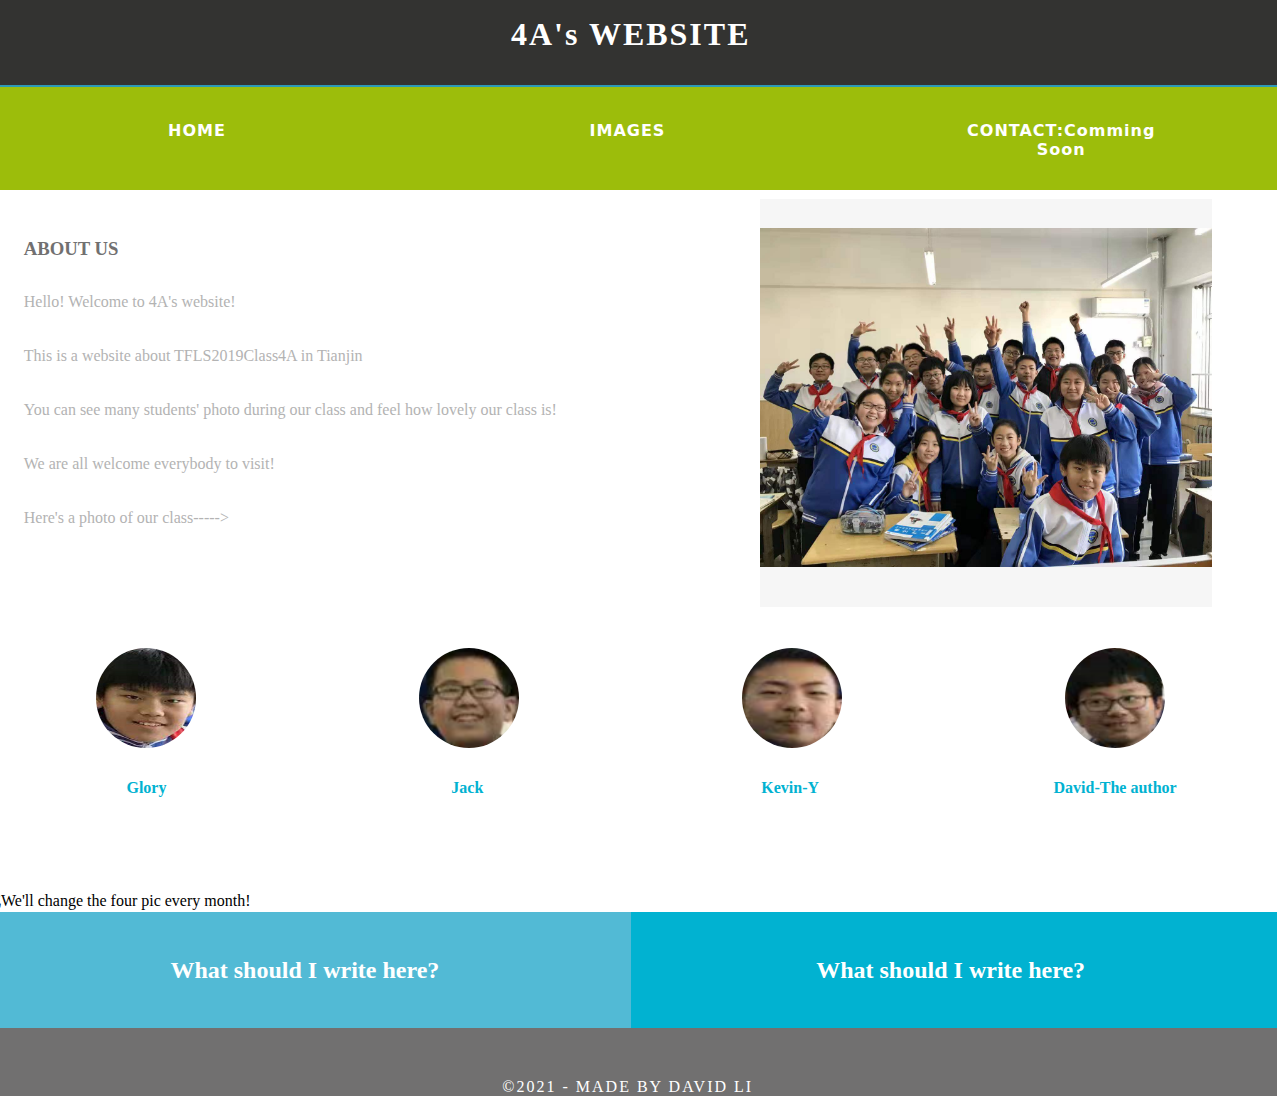
<file: index.html>
<!doctype html>
<html>
<head>
<meta charset="utf-8">
<meta http-equiv="X-UA-Compatible" content="IE=edge">
<meta name="viewport" content="width=device-width, initial-scale=1">
<title>My website</title>
<link href="css/multiColumnTemplate.css" rel="stylesheet" type="text/css">
<style>a{ color: inherit;}</style>
<!-- HTML5 shim and Respond.js for IE8 support of HTML5 elements and media queries -->
<!-- WARNING: Respond.js doesn't work if you view the page via file:// -->
<!--[if lt IE 9]>
      <script src="https://oss.maxcdn.com/html5shiv/3.7.2/html5shiv.min.js"></script>
      <script src="https://oss.maxcdn.com/respond/1.4.2/respond.min.js"></script>
    <![endif]-->
</head>
<body>
<div class="container">
  <header>
    <div class="primary_header">
      <h1 class="title"> 4A's WEBSITE</h1>
    </div>
    <nav class="secondary_header" id="menu">
      <ul>
        <li><a href='index.html' class="link_stlye">HOME&nbsp;</a></li>
		  
		  <li><a href='img.html' class="link_stlye">IMAGES&nbsp;</a></li>
        
        <li>CONTACT:Comming Soon</li>
      </ul>
    </nav>
  </header>
  <section>
    <h2 class="noDisplay">Main Content</h2>
    <article class="left_article">
      <h3>ABout US</h3>
      <p>Hello! Welcome to 4A's website!&nbsp; &nbsp;</p>
      <p>This is a website about TFLS2019Class4A in Tianjin&nbsp;</p>
<p>You can see many students' photo during our class and feel how lovely our class is!</p>
<p>We are all welcome everybody to visit!</p>
      <p>Here's a photo of our class-----&gt;&nbsp;</p>
    </article>
    <aside class="right_article"><img src="images/wholeclass.jpg" alt="" width="1440" height="810" class="placeholder"/> </aside>
  </section>
  <div class="row">
    <div class="columns">
      <p class="thumbnail_align"> <img src="images/xwhy.png" alt="" class="thumbnail"/> </p>
      <h4>Glory</h4>
      <p>&nbsp;</p>
    </div>
    <div class="columns">
      <p class="thumbnail_align"> <img src="images/zyq.png" alt="" class="thumbnail"/> </p>
      <h4>Jack&nbsp;</h4>
      <p>&nbsp;</p>
    </div>
    <div class="columns">
      <p class="thumbnail_align"> <img src="images/yyc.png" alt="" class="thumbnail"/> </p>
      <h4>Kevin-Y&nbsp;</h4>
      <p>&nbsp;</p>
    </div>
	  
    <div class="columns">
      <p class="thumbnail_align"> <img src="images/lhx.png" alt="" class="thumbnail"/> </p>
      <h4>David-The author</h4>
      <p>&nbsp;</p>
    </div>
  </div>
  <div>此We'll change the four pic every month!</div>
  <div class="row blockDisplay">
    <div class="column_half left_half">
      <h2 class="column_title">What should I write here?&nbsp;</h2>
    </div>
    <div class="column_half right_half">
      <h2 class="column_title">What should I write here?&nbsp;</h2>
    </div>
  </div>
  <div class="social">
    
	
  </div>
  <footer class="secondary_header footer">
    <div class="copyright">&copy;2021 - <strong>made by david li&nbsp;</strong></div>
  </footer>
</div>
</body>
</html>
</file>
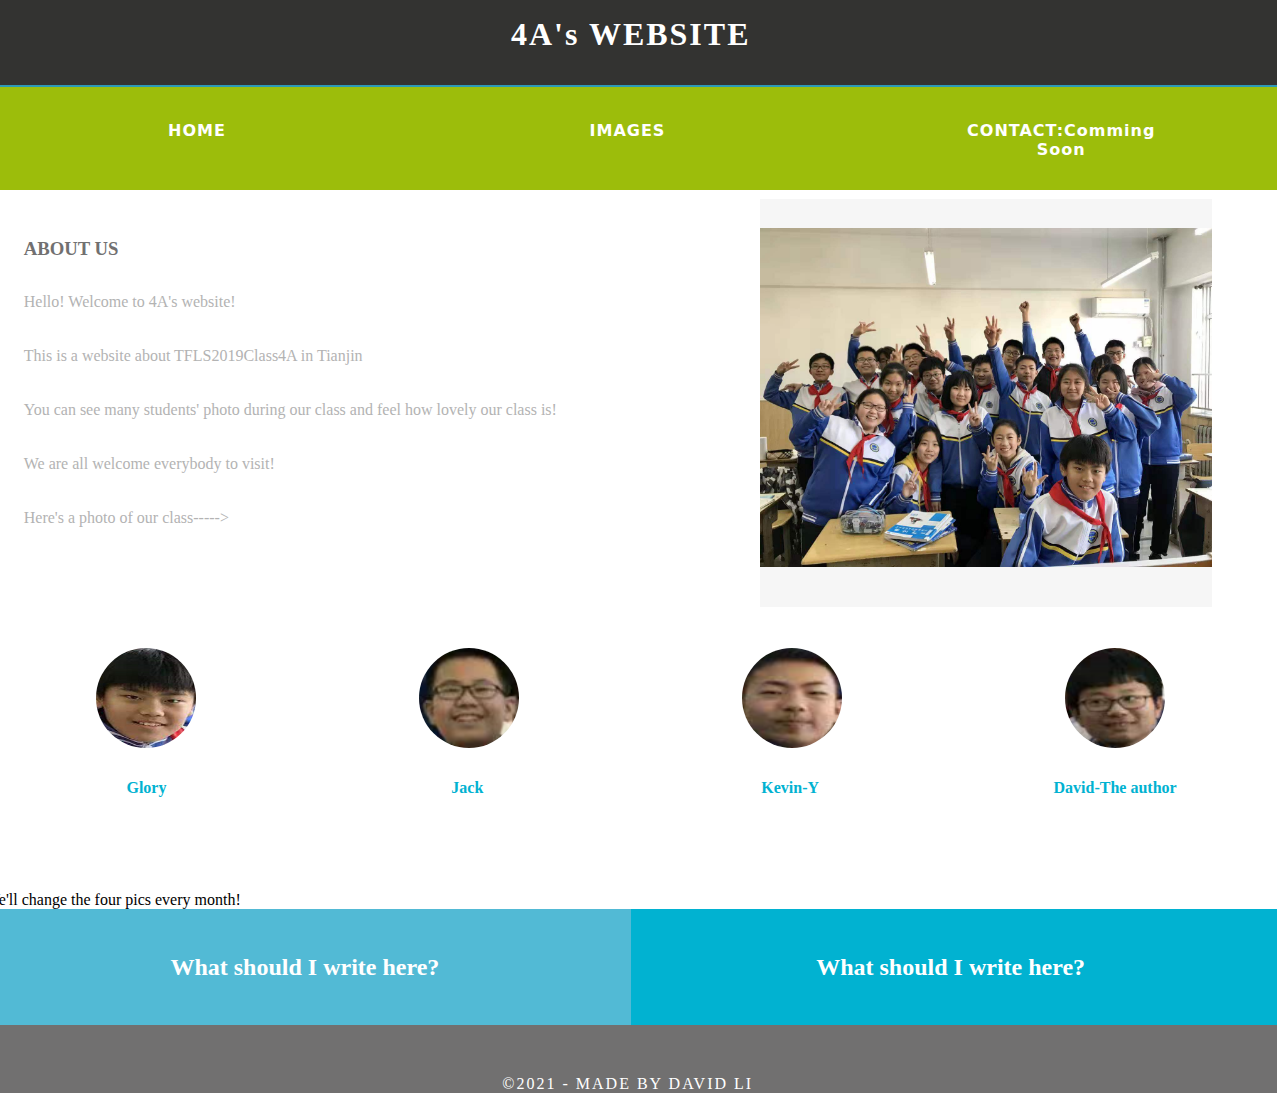
<file: docs/index.html>
<!doctype html>
<html>
<head>
<meta charset="utf-8">
<meta http-equiv="X-UA-Compatible" content="IE=edge">
<meta name="viewport" content="width=device-width, initial-scale=1">
<title>My website</title>
<link href="css/multiColumnTemplate.css" rel="stylesheet" type="text/css">
<style>a{ color: inherit;}</style>
<!-- HTML5 shim and Respond.js for IE8 support of HTML5 elements and media queries -->
<!-- WARNING: Respond.js doesn't work if you view the page via file:// -->
<!--[if lt IE 9]>
      <script src="https://oss.maxcdn.com/html5shiv/3.7.2/html5shiv.min.js"></script>
      <script src="https://oss.maxcdn.com/respond/1.4.2/respond.min.js"></script>
    <![endif]-->
</head>
<body>
<div class="container">
  <header>
    <div class="primary_header">
      <h1 class="title"> 4A's WEBSITE</h1>
    </div>
    <nav class="secondary_header" id="menu">
      <ul>
        <li><a href='index.html' class="link_stlye">HOME&nbsp;</a></li>
		  
		  <li><a href='img.html' class="link_stlye">IMAGES&nbsp;</a></li>
        
        <li>CONTACT:Comming Soon</li>
      </ul>
    </nav>
  </header>
  <section>
    <h2 class="noDisplay">Main Content</h2>
    <article class="left_article">
      <h3>ABout US</h3>
      <p>Hello! Welcome to 4A's website!&nbsp; &nbsp;</p>
      <p>This is a website about TFLS2019Class4A in Tianjin&nbsp;</p>
<p>You can see many students' photo during our class and feel how lovely our class is!</p>
<p>We are all welcome everybody to visit!</p>
      <p>Here's a photo of our class-----&gt;&nbsp;</p>
    </article>
    <aside class="right_article"><img src="images/wholeclass.jpg" alt="" width="1440" height="810" class="placeholder"/> </aside>
  </section>
  <div class="row">
    <div class="columns">
      <p class="thumbnail_align"> <img src="images/xwhy.png" alt="" class="thumbnail"/> </p>
      <h4>Glory</h4>
      <p>&nbsp;</p>
    </div>
    <div class="columns">
      <p class="thumbnail_align"> <img src="images/zyq.png" alt="" class="thumbnail"/> </p>
      <h4>Jack&nbsp;</h4>
      <p>&nbsp;</p>
    </div>
    <div class="columns">
      <p class="thumbnail_align"> <img src="images/yyc.png" alt="" class="thumbnail"/> </p>
      <h4>Kevin-Y&nbsp;</h4>
      <p>&nbsp;</p>
    </div>
	  
    <div class="columns">
      <p class="thumbnail_align"> <img src="images/lhx.png" alt="" class="thumbnail"/> </p>
      <h4>David-The author</h4>
      <p>&nbsp;</p>
    </div>
  </div>
  <div>We'll change the four pics every month!</div>
  <div class="row blockDisplay">
    <div class="column_half left_half">
      <h2 class="column_title">What should I write here?&nbsp;</h2>
    </div>
    <div class="column_half right_half">
      <h2 class="column_title">What should I write here?&nbsp;</h2>
    </div>
  </div>
  <div class="social">
    
	
  </div>
  <footer class="secondary_header footer">
    <div class="copyright">&copy;2021 - <strong>made by david li&nbsp;</strong></div>
  </footer>
</div>
</body>
</html>
</file>
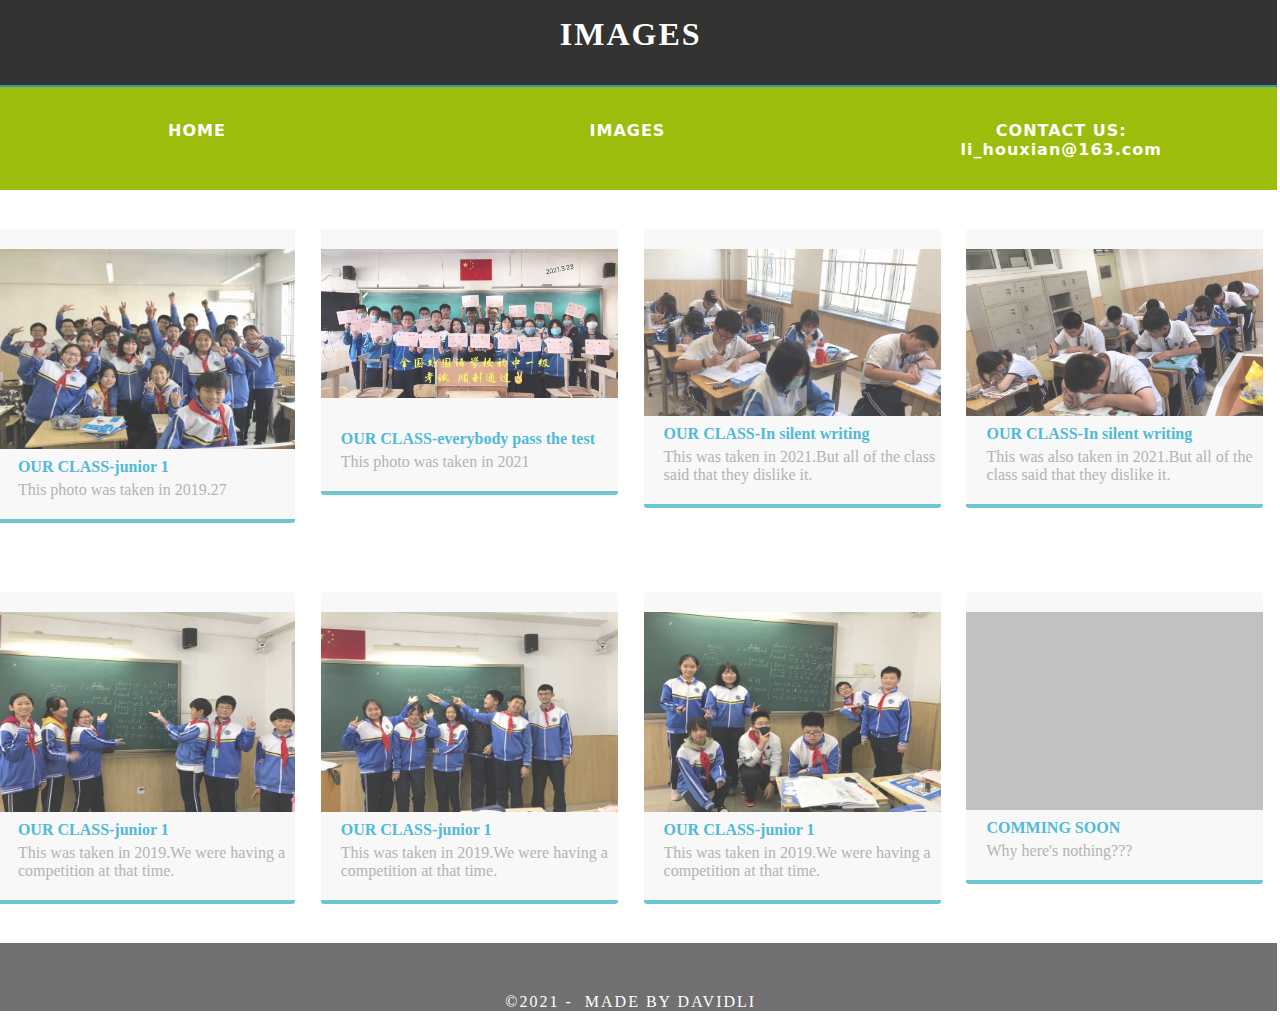
<file: img.html>
<!doctype html>
<html>
<head>
<meta charset="utf-8">
<meta http-equiv="X-UA-Compatible" content="IE=edge">
<meta name="viewport" content="width=device-width, initial-scale=1">
<title>Images</title>
<style>
@import url("css/multiColumnTemplate - 副本.css");
a{ color: inherit;}
</style>
<!-- HTML5 shim and Respond.js for IE8 support of HTML5 elements and media queries -->
<!-- WARNING: Respond.js doesn't work if you view the page via file:// -->
<!--[if lt IE 9]>
      <script src="https://oss.maxcdn.com/html5shiv/3.7.2/html5shiv.min.js"></script>
      <script src="https://oss.maxcdn.com/respond/1.4.2/respond.min.js"></script>
    <![endif]-->
</head>
<body>
<div class="container">
	
  <header>
	  
    <div class="primary_header">
      <h1 class="title"> IMAGES</h1>
    </div>
    <nav class="secondary_header" id="menu">
      <ul>
        <li><a href='index.html' class="link_stlye">HOME&nbsp;</a></li>
		  
		  <li><a href='img.html' class="link_stlye">IMAGES&nbsp;</a></li>
		  
        <li>CONTACT US: li_houxian@163.com</li>
      </ul>
    </nav>
  </header>
	
	
	
  <container>
	  
    <div class="gallery">
    <div class="thumbnail"> <a href="#"><img src="images/wholeclass.jpg" alt="" width="1440" class="cards"/></a>
      <h4>OUR CLASS-junior 1</h4>
<p class="text_column">This photo was taken in 2019.27&nbsp; &nbsp;&nbsp;</p>
    </div>
    <div class="thumbnail"> <a href="#"><img src="images/wholeclass2.jpg" alt="" width="2154" class="cards"/></a>
      <h4>&nbsp;</h4>
<h4>OUR CLASS-everybody pass the test</h4>
<p class="text_column">This photo was taken in 2021&nbsp;</p>
    </div>
    <div class="thumbnail"> <a href="#"><img src="images/wholeclass3.jpg" alt="" width="1669" class="cards"/></a>
      <h4>OUR CLASS-In silent writing</h4>
<p class="text_column">This was taken in 2021.But all of the class said that they dislike it.&nbsp; &nbsp;&nbsp;</p>
    </div>
    <div class="thumbnail"> <a href="#"><img src="images/wholeclass4.jpg" alt="" width="1920" class="cards"/></a>
      <h4>OUR CLASS-In silent writing</h4>
<p class="text_column">This was also taken in 2021.But all of the class said that they dislike it.</p>
    </div>
  </div>
  <div class="gallery">
    <div class="thumbnail"> <a href="#"><img src="images/img-2.jpg" alt="" width="1440" class="cards"/></a>
      <h4>OUR CLASS-junior 1</h4>
<p class="text_column">This was taken in 2019.We were having a competition at that time.</p>
    </div>
    <div class="thumbnail"> <a href="#"><img src="images/img-3.jpg" alt="" width="1440" class="cards"/></a>
      <h4>OUR CLASS-junior 1</h4>
<p class="text_column">This was taken in 2019.We were having a competition at that time.</p>
    </div>
    <div class="thumbnail"> <a href="#"><img src="images/img-4.jpg" alt="" width="1440" class="cards"/></a>
      <h4>OUR CLASS-junior 1</h4>
<p class="text_column">This was taken in 2019.We were having a competition at that time.</p>
    </div>
    <div class="thumbnail"> <a href="#"><img src="images/bkg_06.jpg" alt="" width="2000" class="cards"/></a>
      <h4>COMMING SOON</h4>
<p class="text_column">Why here's nothing???</p>
    </div>
  </div>
</container>
	
<section>
    <h2 class="noDisplay">Main Content</h2>
<aside class="right_article"> </aside>
  </section>
	
	
	

  <footer class="secondary_header footer">
    <div class="copyright">&copy;2021 - <strong>&nbsp;MADE BY DAVIDLI</strong></div>
  </footer>
</div>
</body>
</html>
</file>
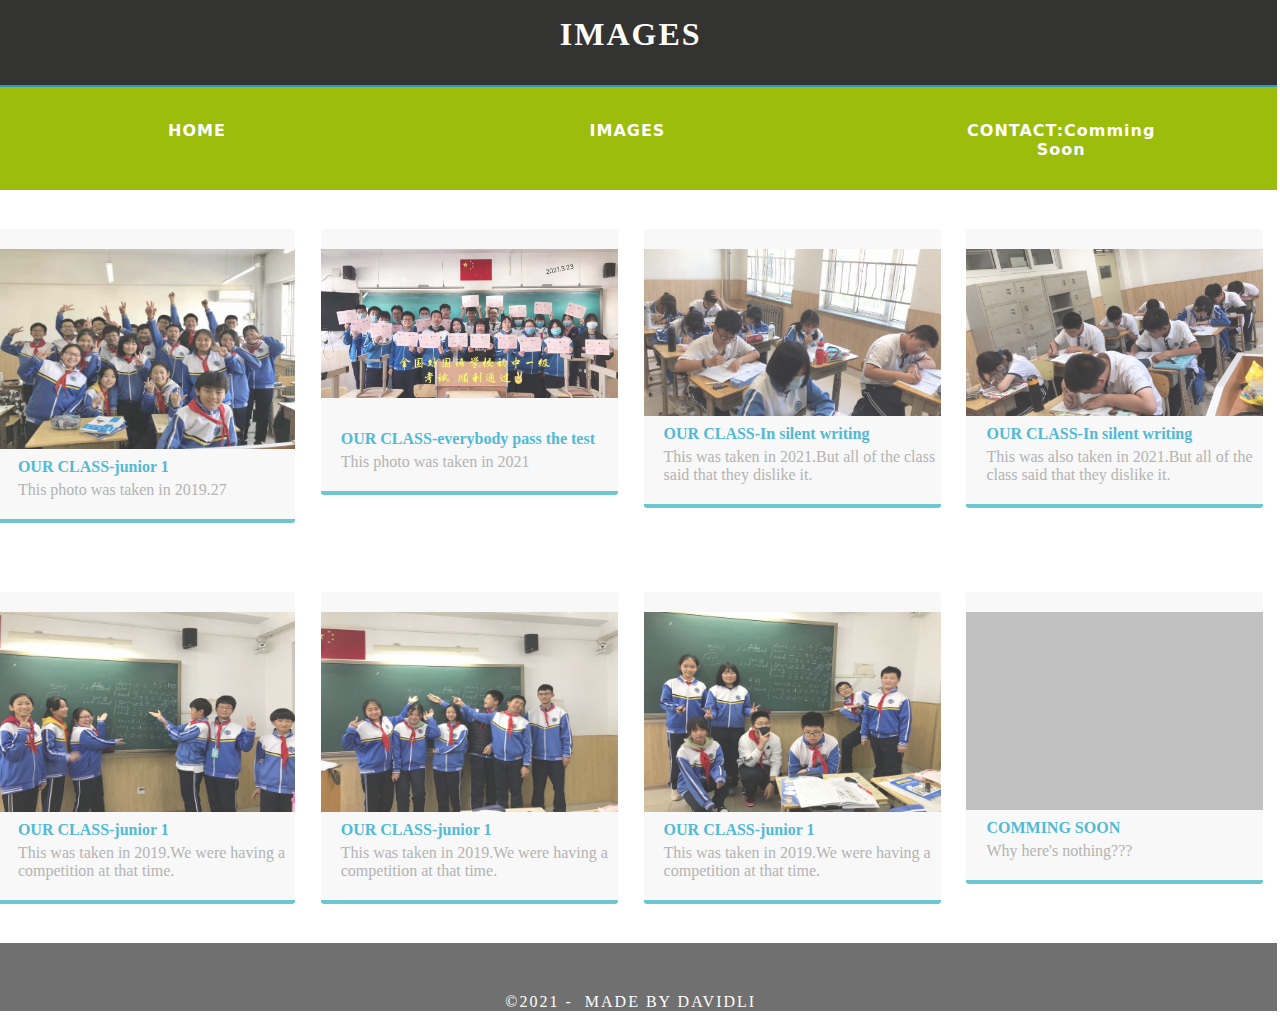
<file: docs/pic.html>
<!doctype html>
<html>
<head>
<meta charset="utf-8">
<meta http-equiv="X-UA-Compatible" content="IE=edge">
<meta name="viewport" content="width=device-width, initial-scale=1">
<title>Images</title>
<style>
@import url("css/multiColumnTemplate - 副本.css");
a{ color: inherit;}
</style>
<!-- HTML5 shim and Respond.js for IE8 support of HTML5 elements and media queries -->
<!-- WARNING: Respond.js doesn't work if you view the page via file:// -->
<!--[if lt IE 9]>
      <script src="https://oss.maxcdn.com/html5shiv/3.7.2/html5shiv.min.js"></script>
      <script src="https://oss.maxcdn.com/respond/1.4.2/respond.min.js"></script>
    <![endif]-->
</head>
<body>
<div class="container">
	
  <header>
	  
    <div class="primary_header">
      <h1 class="title"> IMAGES</h1>
    </div>
    <nav class="secondary_header" id="menu">
      <ul>
        <li><a href='index.html' class="link_stlye">HOME&nbsp;</a></li>
		  
		  <li><a href='img.html' class="link_stlye">IMAGES&nbsp;</a></li>
		  
        <li>CONTACT:Comming Soon</li>
      </ul>
    </nav>
  </header>
	
	
	
  <container>
	  
    <div class="gallery">
    <div class="thumbnail"> <a href="#"><img src="images/wholeclass.jpg" alt="" width="1440" class="cards"/></a>
      <h4>OUR CLASS-junior 1</h4>
<p class="text_column">This photo was taken in 2019.27&nbsp; &nbsp;&nbsp;</p>
    </div>
    <div class="thumbnail"> <a href="#"><img src="images/wholeclass2.jpg" alt="" width="2154" class="cards"/></a>
      <h4>&nbsp;</h4>
<h4>OUR CLASS-everybody pass the test</h4>
<p class="text_column">This photo was taken in 2021&nbsp;</p>
    </div>
    <div class="thumbnail"> <a href="#"><img src="images/wholeclass3.jpg" alt="" width="1669" class="cards"/></a>
      <h4>OUR CLASS-In silent writing</h4>
<p class="text_column">This was taken in 2021.But all of the class said that they dislike it.&nbsp; &nbsp;&nbsp;</p>
    </div>
    <div class="thumbnail"> <a href="#"><img src="images/wholeclass4.jpg" alt="" width="1920" class="cards"/></a>
      <h4>OUR CLASS-In silent writing</h4>
<p class="text_column">This was also taken in 2021.But all of the class said that they dislike it.</p>
    </div>
  </div>
  <div class="gallery">
    <div class="thumbnail"> <a href="#"><img src="images/img-2.jpg" alt="" width="1440" class="cards"/></a>
      <h4>OUR CLASS-junior 1</h4>
<p class="text_column">This was taken in 2019.We were having a competition at that time.</p>
    </div>
    <div class="thumbnail"> <a href="#"><img src="images/img-3.jpg" alt="" width="1440" class="cards"/></a>
      <h4>OUR CLASS-junior 1</h4>
<p class="text_column">This was taken in 2019.We were having a competition at that time.</p>
    </div>
    <div class="thumbnail"> <a href="#"><img src="images/img-4.jpg" alt="" width="1440" class="cards"/></a>
      <h4>OUR CLASS-junior 1</h4>
<p class="text_column">This was taken in 2019.We were having a competition at that time.</p>
    </div>
    <div class="thumbnail"> <a href="#"><img src="images/bkg_06.jpg" alt="" width="2000" class="cards"/></a>
      <h4>COMMING SOON</h4>
<p class="text_column">Why here's nothing???</p>
    </div>
  </div>
</container>
	
<section>
    <h2 class="noDisplay">Main Content</h2>
<aside class="right_article"> </aside>
  </section>
	
	
	

  <footer class="secondary_header footer">
    <div class="copyright">&copy;2021 - <strong>&nbsp;MADE BY DAVIDLI</strong></div>
  </footer>
</div>
</body>
</html>
</file>
<file: css/multiColumnTemplate.css>
@charset "UTF-8";
.container {
    background-color: #FFFFFF;
    width: 101%;
    margin-left: auto;
    margin-right: auto;
    border-bottom-width: 0px;
    padding-left: 0px;
    padding-top: 0px;
    padding-right: 0px;
    padding-bottom: 0px;
}
.row {
    width: 100%;
    margin-top: 0px;
    margin-right: 0px;
    margin-bottom: 0px;
    margin-left: 0px;
    padding-top: 0px;
    padding-right: 0px;
    padding-bottom: 0px;
    padding-left: 0px;
    display: inline-block;
}
.row.blockDisplay {
	display: block;
}
.column_half {
	width: 50%;
	float: left;
	margin-top: 0px;
}
.columns {
	width: 25%;
	float: left;
	font-family: "Source Sans Pro";
	color: #A5A5A5;
	line-height: 24px;
	padding-top: 10px;
	padding-bottom: 10px;
	text-align: justify;
	margin-top: 15px;
	margin-bottom: 15px;
	padding-left: 0px;
	padding-right: 0px;
	margin-left: 0px;
	margin-right: 0px;
}
.row .columns p {
	padding-left: 10%;
	padding-right: 10%;
}
.container .columns h4 {
	text-align: center;
	color: #01B2D1;
}
.primary_header {
    width: 100%;
    background-color: #333331;
    padding-top: 10px;
    padding-bottom: 10px;
    clear: left;
    border-bottom: 2px solid #2C9AB7;
    padding-right: 0px;
}
.secondary_header {
    width: 100%;
    padding-top: 50px;
    padding-bottom: 0px;
    background-color: #9CBD0B;
    clear: left;
}
.container .secondary_header ul {
    margin-top: -3%;
    margin-right: auto;
    margin-bottom: 9px;
    margin-left: auto;
    padding-top: 23px;
    padding-right: 0px;
    padding-bottom: 23px;
    padding-left: 0px;
    width: 100%;
    justify-content: center;
    flex-direction: row;
    display: flex;
}
.secondary_header ul li {
    list-style: none;
    float: left;
    margin-right: auto;
    margin-top: 0px;
    font-family: Segoe, "Segoe UI", "DejaVu Sans", "Trebuchet MS", Verdana, sans-serif;
    font-weight: bold;
    color: #FFFFFF;
    letter-spacing: 1px;
    margin-left: auto;
    text-align: center;
    width: 16%;
    transition: all 0.3s linear;
    margin-bottom: 8px;
}
.secondary_header ul li:hover {
	color: #717070;
	cursor: pointer;
}
#menu ul li {
    display: flex;
    justify-content: center;
    text-decoration: none;
}
#menu ul li {

}


.left_article {
	background-color: #FFFFFF;
	width: 60%;
	float: left;
	font-family: "Source Sans Pro";
	color: #343434;
	padding-bottom: 15px;
}
.noDisplay {
	display: none;
}
.container .left_article h3 {
	padding-left: 5%;
	padding-right: 5%;
	margin-top: 5%;
	color: #717070;
	font-weight: bold;
	text-transform: uppercase;
}
.container .left_article p {
	padding-left: 5%;
	padding-right: 5%;
	text-align: justify;
	line-height: 24px;
	margin-top: 30px;
	margin-bottom: 15px;
	color: #B3B3B3;
}
.right_article {
    width: 35%;
    float: left;
    background-color: #F6F6F6;
}
.container .right_article ul {
	margin-top: 0px;
	margin-right: 0px;
	margin-bottom: 0px;
	margin-left: 0px;
	padding-top: 0px;
	padding-right: 0px;
	padding-bottom: 0px;
	padding-left: 0px;
}
.right_article ul li {
	font-family: "Source Sans Pro";
	list-style: none;
	text-align: center;
	background-color: #B3B3B3;
	width: 90%;
	margin-left: auto;
	margin-right: auto;
	margin-top: 10px;
	margin-bottom: 10px;
	padding-top: 15px;
	padding-bottom: 15px;
	color: #FFFFFF;
	font-weight: bold;
	border-radius: 0px;
	transition: all 0.3s linear;
	border-left: 5px solid #717070;
}
.right_article ul li:hover {
	background-color: #717070;
	cursor: pointer;
}
.footer {
	background-color: #717070;
}
.title {
	font-weight: bold;
	font-style: normal;
	font-family: "Source Sans Pro";
	text-align: center;
	color: #FFFFFF;
	letter-spacing: 2px;
}
.placeholder {
    /* [disabled]max-width: 400px;
*/
    /* [disabled]max-height: 200px;
*/
    width: 100%;
    padding-top: 29px;
    /* [disabled]padding-left: 19px;
*/
    padding-bottom: 36px;
    height: 93%;
    text-align: center;
    padding-right: 0px;
}
.left_half {
	background-color: #52BAD5;
}
.container .column_half.left_half h2 {
	color: #FFFFFF;
	font-family: "Source Sans Pro";
	text-align: center;
}
.right_half {
	background-color: #01B2D1;
	color: #FFFFFF;
	font-family: "Source Sans Pro";
	text-align: center;
	font-weight: bold;
}
.column_title {
	padding-top: 25px;
	padding-bottom: 25px;
}
.copyright {
	text-align: center;
	background-color: #717070;
	color: #FFFFFF;
	text-transform: uppercase;
	font-weight: lighter;
	letter-spacing: 2px;
	border-top-width: 2px;
	font-family: "Source Sans Pro";
}
body {
    margin-top: -15px;
    margin-right: -15px;
    margin-bottom: -15px;
    margin-left: -15px;
    width: 99.9%;
}

@media (max-width: 320px) {
.secondary_header ul li {
	float: none;
	margin-top: 28px;
	margin-left: 0px;
	width: 100%;
}
.container .secondary_header ul {
	margin-top: 0px;
	margin-right: 0px;
	margin-bottom: 0px;
	margin-left: 0px;
	padding-top: 0px;
	padding-right: 0px;
	padding-bottom: 0px;
	padding-left: 0px;
	height: auto;
	width: 100%;
	text-align: center;
}
.secondary_header {
	margin-top: 0px;
	margin-right: 0px;
	margin-bottom: 0px;
	margin-left: 0px;
	padding-top: 1px;
	padding-bottom: 40px;
}
.left_article {
	width: 100%;
	height: auto;
}
.right_article {
	width: 100%;
	height: auto;
}
.placeholder {
	width: 100%;
	margin-top: 22PX;
	margin-right: 0px;
	margin-bottom: 22PX;
	margin-left: 0px;
	padding-top: 0px;
	padding-right: 0px;
	padding-bottom: 0px;
	padding-left: 0px;
	max-width: 400px;
	max-height: 200px;
	height: auto;
}
.columns {
	width: 100%;
	margin-top: 0px;
	margin-right: 0px;
	margin-bottom: 0px;
	margin-left: 0px;
	padding-top: 0PX;
	padding-right: 0PX;
	padding-bottom: 0PX;
	padding-left: 0PX;
}
.columns p {
	padding-left: 10px;
	padding-right: 10px;
}
.column_half.left_half {
	width: 100%;
}
.column_half.right_half {
	width: 100%;
}
.copyright {
	padding-top: 25px;
	padding-bottom: 0px;
	margin-bottom: 0px;
}
.container .left_article h3 {
	margin-top: 30px;
}
.social .social_icon img {
	width: 80%;
}
.container .secondary_header {
}
}

@media (min-width: 321px) and (max-width: 768px) {
.secondary_header ul li {
	float: none;
	margin-top: 28px;
	margin-left: 0px;
	width: 100%;
}
.container .secondary_header ul {
	margin-top: 0px;
	margin-right: 0px;
	margin-bottom: 0px;
	margin-left: 0px;
	padding-top: 0px;
	padding-right: 0px;
	padding-bottom: 0px;
	padding-left: 0px;
	height: auto;
	width: 100%;
	text-align: center;
}
.secondary_header {
	margin-top: 0px;
	margin-right: 0px;
	margin-bottom: 0px;
	margin-left: 0px;
	padding-top: 1px;
	padding-bottom: 40px;
}
.left_article {
	width: 100%;
	height: auto;
}
.right_article {
	width: 100%;
	height: auto;
	padding-bottom: 25px;
}
.placeholder {
	margin-top: 0px;
	margin-right: 0px;
	margin-bottom: 0px;
	margin-left: 0px;
	padding-top: 0px;
	padding-right: 0px;
	padding-bottom: 0px;
	padding-left: 0px;
	width: 100%;
	max-width: 100%;
	height: auto;
	max-height: 100%;
}
.columns {
	width: 100%;
	margin-top: 6px;
	margin-right: 0px;
	margin-bottom: 6px;
	margin-left: 0px;
	padding-top: 0px;
	padding-right: 0px;
	padding-bottom: 0px;
	padding-left: 0px;
}
.columns p {
	padding-left: 14px;
	padding-right: 14px;
}
.column_half.left_half {
	width: 100%;
}
.column_half.right_half {
	width: 100%;
}
}

@media (min-width: 769px) and (max-width: 1000px) {
.secondary_header {
	overflow: auto;
	padding-top: 30px;
	padding-bottom: 30px;
}
.secondary_header ul li {
	margin-top: 10px;
	margin-right: 7%;
	margin-bottom: 10px;
	margin-left: 7%;
}
.left_article {
	height: auto;
}
.right_article {
	height: auto;
	padding-bottom: 27px;
}
.placeholder {
	width: 100%;
	margin-left: 0px;
	margin-right: 0px;
	padding-left: 0px;
	padding-right: 0px;
}
.columns {
	width: 50%;
	float: left;
	padding-left: 0px;
	padding-top: 0px;
	padding-right: 0px;
	padding-bottom: 0px;
}
.container .columns p {
	padding-left: 25px;
	padding-right: 25px;
}
}

@media (min-width: 1001px) {
}
.thumbnail {
	width: 100px;
	border-radius: 200px;
	height: 100px;
	margin-left: auto;
}
.thumbnail_align {
	text-align: center;
}
.social {
	text-align: center;
	margin-right: 0px;
	margin-bottom: 0px;
	margin-left: 0px;
	width: 100%;
	background-color: #414141;
	clear: both;
	overflow: auto;
}
.social_icon {
	width: 25%;
	text-align: center;
	float: left;
	transition: all 0.3s linear;
	line-height: 0px;
	padding-top: 7px;
}
.container .social .social_icon:hover {
	cursor: pointer;
	opacity: 0.5;
}
#menu {
}
.link_stlye {
    text-decoration: none;
}
</file>
<file: docs/css/multiColumnTemplate.css>
@charset "UTF-8";
.container {
    background-color: #FFFFFF;
    width: 101%;
    margin-left: auto;
    margin-right: auto;
    border-bottom-width: 0px;
    padding-left: 0px;
    padding-top: 0px;
    padding-right: 0px;
    padding-bottom: 0px;
}
.row {
    width: 100%;
    margin-top: 0px;
    margin-right: 0px;
    margin-bottom: 0px;
    margin-left: 0px;
    padding-top: 0px;
    padding-right: 0px;
    padding-bottom: 0px;
    padding-left: 0px;
    display: inline-block;
}
.row.blockDisplay {
	display: block;
}
.column_half {
	width: 50%;
	float: left;
	margin-top: 0px;
}
.columns {
	width: 25%;
	float: left;
	font-family: "Source Sans Pro";
	color: #A5A5A5;
	line-height: 24px;
	padding-top: 10px;
	padding-bottom: 10px;
	text-align: justify;
	margin-top: 15px;
	margin-bottom: 15px;
	padding-left: 0px;
	padding-right: 0px;
	margin-left: 0px;
	margin-right: 0px;
}
.row .columns p {
	padding-left: 10%;
	padding-right: 10%;
}
.container .columns h4 {
	text-align: center;
	color: #01B2D1;
}
.primary_header {
    width: 100%;
    background-color: #333331;
    padding-top: 10px;
    padding-bottom: 10px;
    clear: left;
    border-bottom: 2px solid #2C9AB7;
    padding-right: 0px;
}
.secondary_header {
    width: 100%;
    padding-top: 50px;
    padding-bottom: 0px;
    background-color: #9CBD0B;
    clear: left;
}
.container .secondary_header ul {
    margin-top: -3%;
    margin-right: auto;
    margin-bottom: 9px;
    margin-left: auto;
    padding-top: 23px;
    padding-right: 0px;
    padding-bottom: 23px;
    padding-left: 0px;
    width: 100%;
    justify-content: center;
    flex-direction: row;
    display: flex;
}
.secondary_header ul li {
    list-style: none;
    float: left;
    margin-right: auto;
    margin-top: 0px;
    font-family: Segoe, "Segoe UI", "DejaVu Sans", "Trebuchet MS", Verdana, sans-serif;
    font-weight: bold;
    color: #FFFFFF;
    letter-spacing: 1px;
    margin-left: auto;
    text-align: center;
    width: 16%;
    transition: all 0.3s linear;
    margin-bottom: 8px;
}
.secondary_header ul li:hover {
	color: #717070;
	cursor: pointer;
}
#menu ul li {
    display: flex;
    justify-content: center;
    text-decoration: none;
}
#menu ul li {

}


.left_article {
	background-color: #FFFFFF;
	width: 60%;
	float: left;
	font-family: "Source Sans Pro";
	color: #343434;
	padding-bottom: 15px;
}
.noDisplay {
	display: none;
}
.container .left_article h3 {
	padding-left: 5%;
	padding-right: 5%;
	margin-top: 5%;
	color: #717070;
	font-weight: bold;
	text-transform: uppercase;
}
.container .left_article p {
	padding-left: 5%;
	padding-right: 5%;
	text-align: justify;
	line-height: 24px;
	margin-top: 30px;
	margin-bottom: 15px;
	color: #B3B3B3;
}
.right_article {
    width: 35%;
    float: left;
    background-color: #F6F6F6;
}
.container .right_article ul {
	margin-top: 0px;
	margin-right: 0px;
	margin-bottom: 0px;
	margin-left: 0px;
	padding-top: 0px;
	padding-right: 0px;
	padding-bottom: 0px;
	padding-left: 0px;
}
.right_article ul li {
	font-family: "Source Sans Pro";
	list-style: none;
	text-align: center;
	background-color: #B3B3B3;
	width: 90%;
	margin-left: auto;
	margin-right: auto;
	margin-top: 10px;
	margin-bottom: 10px;
	padding-top: 15px;
	padding-bottom: 15px;
	color: #FFFFFF;
	font-weight: bold;
	border-radius: 0px;
	transition: all 0.3s linear;
	border-left: 5px solid #717070;
}
.right_article ul li:hover {
	background-color: #717070;
	cursor: pointer;
}
.footer {
	background-color: #717070;
}
.title {
	font-weight: bold;
	font-style: normal;
	font-family: "Source Sans Pro";
	text-align: center;
	color: #FFFFFF;
	letter-spacing: 2px;
}
.placeholder {
    /* [disabled]max-width: 400px;
*/
    /* [disabled]max-height: 200px;
*/
    width: 100%;
    padding-top: 29px;
    /* [disabled]padding-left: 19px;
*/
    padding-bottom: 36px;
    height: 93%;
    text-align: center;
    padding-right: 0px;
}
.left_half {
	background-color: #52BAD5;
}
.container .column_half.left_half h2 {
	color: #FFFFFF;
	font-family: "Source Sans Pro";
	text-align: center;
}
.right_half {
	background-color: #01B2D1;
	color: #FFFFFF;
	font-family: "Source Sans Pro";
	text-align: center;
	font-weight: bold;
}
.column_title {
	padding-top: 25px;
	padding-bottom: 25px;
}
.copyright {
	text-align: center;
	background-color: #717070;
	color: #FFFFFF;
	text-transform: uppercase;
	font-weight: lighter;
	letter-spacing: 2px;
	border-top-width: 2px;
	font-family: "Source Sans Pro";
}
body {
    margin-top: -15px;
    margin-right: -15px;
    margin-bottom: -15px;
    margin-left: -15px;
    width: 99.9%;
}

@media (max-width: 320px) {
.secondary_header ul li {
	float: none;
	margin-top: 28px;
	margin-left: 0px;
	width: 100%;
}
.container .secondary_header ul {
	margin-top: 0px;
	margin-right: 0px;
	margin-bottom: 0px;
	margin-left: 0px;
	padding-top: 0px;
	padding-right: 0px;
	padding-bottom: 0px;
	padding-left: 0px;
	height: auto;
	width: 100%;
	text-align: center;
}
.secondary_header {
	margin-top: 0px;
	margin-right: 0px;
	margin-bottom: 0px;
	margin-left: 0px;
	padding-top: 1px;
	padding-bottom: 40px;
}
.left_article {
	width: 100%;
	height: auto;
}
.right_article {
	width: 100%;
	height: auto;
}
.placeholder {
	width: 100%;
	margin-top: 22PX;
	margin-right: 0px;
	margin-bottom: 22PX;
	margin-left: 0px;
	padding-top: 0px;
	padding-right: 0px;
	padding-bottom: 0px;
	padding-left: 0px;
	max-width: 400px;
	max-height: 200px;
	height: auto;
}
.columns {
	width: 100%;
	margin-top: 0px;
	margin-right: 0px;
	margin-bottom: 0px;
	margin-left: 0px;
	padding-top: 0PX;
	padding-right: 0PX;
	padding-bottom: 0PX;
	padding-left: 0PX;
}
.columns p {
	padding-left: 10px;
	padding-right: 10px;
}
.column_half.left_half {
	width: 100%;
}
.column_half.right_half {
	width: 100%;
}
.copyright {
	padding-top: 25px;
	padding-bottom: 0px;
	margin-bottom: 0px;
}
.container .left_article h3 {
	margin-top: 30px;
}
.social .social_icon img {
	width: 80%;
}
.container .secondary_header {
}
}

@media (min-width: 321px) and (max-width: 768px) {
.secondary_header ul li {
	float: none;
	margin-top: 28px;
	margin-left: 0px;
	width: 100%;
}
.container .secondary_header ul {
	margin-top: 0px;
	margin-right: 0px;
	margin-bottom: 0px;
	margin-left: 0px;
	padding-top: 0px;
	padding-right: 0px;
	padding-bottom: 0px;
	padding-left: 0px;
	height: auto;
	width: 100%;
	text-align: center;
}
.secondary_header {
	margin-top: 0px;
	margin-right: 0px;
	margin-bottom: 0px;
	margin-left: 0px;
	padding-top: 1px;
	padding-bottom: 40px;
}
.left_article {
	width: 100%;
	height: auto;
}
.right_article {
	width: 100%;
	height: auto;
	padding-bottom: 25px;
}
.placeholder {
	margin-top: 0px;
	margin-right: 0px;
	margin-bottom: 0px;
	margin-left: 0px;
	padding-top: 0px;
	padding-right: 0px;
	padding-bottom: 0px;
	padding-left: 0px;
	width: 100%;
	max-width: 100%;
	height: auto;
	max-height: 100%;
}
.columns {
	width: 100%;
	margin-top: 6px;
	margin-right: 0px;
	margin-bottom: 6px;
	margin-left: 0px;
	padding-top: 0px;
	padding-right: 0px;
	padding-bottom: 0px;
	padding-left: 0px;
}
.columns p {
	padding-left: 14px;
	padding-right: 14px;
}
.column_half.left_half {
	width: 100%;
}
.column_half.right_half {
	width: 100%;
}
}

@media (min-width: 769px) and (max-width: 1000px) {
.secondary_header {
	overflow: auto;
	padding-top: 30px;
	padding-bottom: 30px;
}
.secondary_header ul li {
	margin-top: 10px;
	margin-right: 7%;
	margin-bottom: 10px;
	margin-left: 7%;
}
.left_article {
	height: auto;
}
.right_article {
	height: auto;
	padding-bottom: 27px;
}
.placeholder {
	width: 100%;
	margin-left: 0px;
	margin-right: 0px;
	padding-left: 0px;
	padding-right: 0px;
}
.columns {
	width: 50%;
	float: left;
	padding-left: 0px;
	padding-top: 0px;
	padding-right: 0px;
	padding-bottom: 0px;
}
.container .columns p {
	padding-left: 25px;
	padding-right: 25px;
}
}

@media (min-width: 1001px) {
}
.thumbnail {
    width: 100px;
    border-radius: 200px;
    height: 100px;
    margin-left: auto;
    margin-right: 0px;
}
.thumbnail_align {
	text-align: center;
}
.social {
	text-align: center;
	margin-right: 0px;
	margin-bottom: 0px;
	margin-left: 0px;
	width: 100%;
	background-color: #414141;
	clear: both;
	overflow: auto;
}
.social_icon {
	width: 25%;
	text-align: center;
	float: left;
	transition: all 0.3s linear;
	line-height: 0px;
	padding-top: 7px;
}
.container .social .social_icon:hover {
	cursor: pointer;
	opacity: 0.5;
}
#menu {
}
.link_stlye {
    text-decoration: none;
}
</file>
